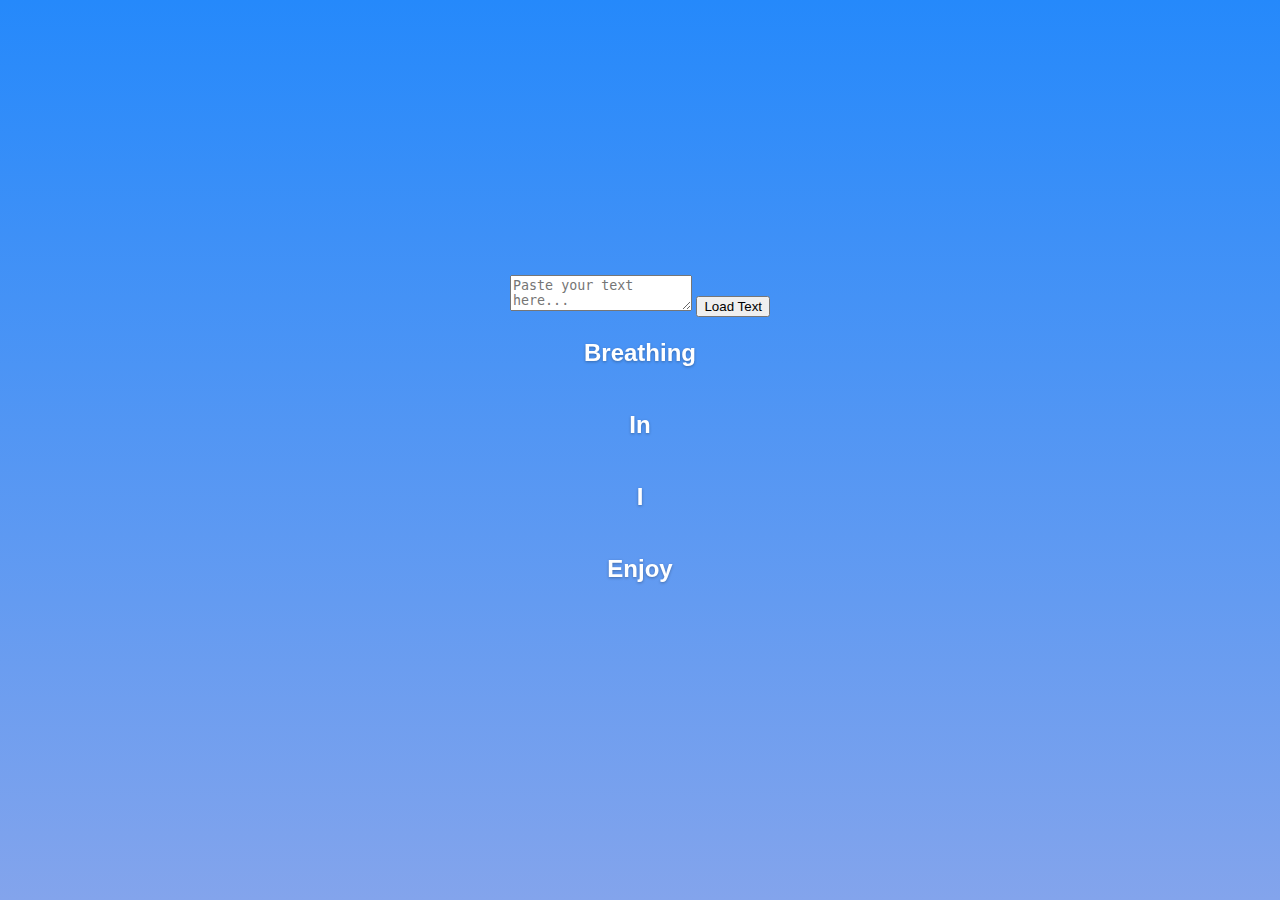
<file: index.html>
<!DOCTYPE html>
<html lang="en">
<head>
    <meta charset="UTF-8">
    <meta name="viewport" content="width=device-width, initial-scale=1.0">
    <title>Smooth Word Scroller</title>
    <link rel="stylesheet" href="styles.css">
</head>
<body>
    <div id="text-input-area">
        <textarea id="source-text" placeholder="Paste your text here..."></textarea>
        <button id="start-scroller-btn">Load Text</button>
    </div>

    <div id="word-scroller-app" role="application" aria-label="Smooth Word Scroller">
        <div id="word-scroller-viewport" aria-live="polite" aria-atomic="false" 
            aria-relevant="text" aria-describedby="scroller-instructions">
            <div id="word-scroller-container">
                <div class="word-line" data-slot-id="1" aria-hidden="true"><span></span></div> <!-- Top Buffer -->
                <div class="word-line" data-slot-id="2"><span></span></div> <!-- Visible 1 -->
                <div class="word-line" data-slot-id="3"><span></span></div> <!-- Visible 2 -->
                <div class="word-line" data-slot-id="4"><span></span></div> <!-- Visible 3 -->
                <div class="word-line" data-slot-id="5"><span></span></div> <!-- Visible 4 -->
                <div class="word-line" data-slot-id="6"><span></span></div> <!-- Visible 5 -->
                <div class="word-line" data-slot-id="7"><span></span></div> <!-- Visible 6 (newest underlined) -->
                <div class="word-line" data-slot-id="8" aria-hidden="true"><span></span></div> <!-- Bottom Buffer -->
            </div>
        </div>
        <div id="scroller-instructions" class="visually-hidden">
            Text scrolls word by word. Click and hold to scroll. Release to stop. Maximum 6 words visible.
        </div>
    </div>

    <script src="script.js"></script>
</body>
</html>
</file>
<file: styles.css>
body {
    font-family: 'Lexend', Arial, sans-serif;
    margin: 0;
    padding: 0;
    display: flex;
    flex-direction: column;
    align-items: center;
    justify-content: center;
    min-height: 100vh;
    /* Gradient background from old app */
    background: linear-gradient(to bottom, #2589fb 0%, #83a4ec 100%);
    overflow-x: hidden;
    color: #333;
}

#mountain-bg-container {
    position: fixed;
    left: 0;
    right: 0;
    bottom: 0;
    width: 100vw;
    height: 40vh;
    pointer-events: none;
    z-index: 0;
}

#mountain-bg {
    position: absolute;
    left: 0;
    bottom: 0;
    width: 100vw;
    height: 100%;
    object-fit: cover;
    z-index: 0;
    pointer-events: none;
    opacity: 0.8;
    filter: blur(2.5px) brightness(0.93);
}

#clouds-container {
    position: absolute;
    left: 0;
    top: 0;
    width: 100vw;
    height: 100%;
    pointer-events: none;
    z-index: 2;
}

.cloud {
    position: absolute;
    pointer-events: none;
    will-change: transform;
    opacity: 0.9;
    z-index: 2;
    transition: opacity 0.5s;
}

#controls-area {
    margin-bottom: 20px;
    display: flex;
    flex-direction: column;
    align-items: center;
    width: 100%;
    max-width: 500px;
    z-index: 10;
    position: relative;
}

#text-switcher-btn {
    padding: 12px 24px;
    border-radius: 6px;
    border: none;
    background-color: #4361ee;
    color: white;
    font-weight: 600;
    cursor: pointer;
    transition: background-color 0.2s ease, transform 0.2s ease;
    box-shadow: 0 4px 8px rgba(0, 0, 0, 0.2);
    font-size: 1rem;
}

#text-switcher-btn:hover {
    background-color: #3a56d4;
    transform: translateY(-2px);
    box-shadow: 0 6px 12px rgba(0, 0, 0, 0.15);
}

#text-switcher-btn:active {
    transform: translateY(1px);
    box-shadow: 0 2px 4px rgba(0, 0, 0, 0.1);
}

#text-switcher-btn:focus {
    outline: none;
    box-shadow: 0 0 0 3px rgba(67, 97, 238, 0.3), 0 4px 8px rgba(0, 0, 0, 0.2);
}

#word-scroller-app {
    width: 100%;
    max-width: 500px;
    display: flex;
    flex-direction: column;
    align-items: center;
    margin-bottom: 20px;
}

#word-scroller-viewport {
    width: 100%;
    height: calc(6 * 3em); /* 6 visible lines * line height */
    overflow: hidden;
    border: none;
    background-color: transparent;
    position: relative;
    border-radius: 8px;
}

#word-scroller-container {
    position: relative;
    top: calc(-1 * 3em); /* Offset by 1 slot height to hide the top buffer */
    transition: transform 0.65s cubic-bezier(0.25, 0.1, 0.25, 1);
    will-change: transform;
    backface-visibility: hidden;
}

.word-line {
    height: 3em;
    display: flex;
    align-items: center;
    justify-content: center;
    font-size: 1.5em;
    box-sizing: border-box;
    padding: 0 20px;
    opacity: 1;
    transition: opacity 0.4s ease-in-out;
    -webkit-font-smoothing: antialiased;
    -moz-osx-font-smoothing: grayscale;
    font-weight: 600;
    text-align: center;
    overflow: hidden;
    white-space: nowrap;
    text-overflow: ellipsis;
    width: 100%;
    color: #fff;
    text-shadow: 0 1px 3px rgba(0, 0, 0, 0.3);
}

.word-line[data-slot-id="7"].newest-visible {
    text-decoration: underline;
    text-underline-offset: 0.15em;
    color: #ffffff;
    text-shadow: 0 0 10px rgba(67, 97, 238, 0.9), 0 0 20px rgba(67, 97, 238, 0.7);
    font-weight: 700;
}

.visually-hidden {
    position: absolute;
    width: 1px;
    height: 1px;
    padding: 0;
    margin: -1px;
    overflow: hidden;
    clip: rect(0, 0, 0, 0);
    white-space: nowrap;
    border: 0;
}

/* For users who prefer reduced motion */
@media (prefers-reduced-motion: reduce) {
    #word-scroller-container {
        transition: none;
    }
    
    .word-line {
        transition: opacity 0.1s ease-out;
    }
}

/* Make app responsive */
@media (max-width: 520px) {
    #text-input-area,
    #word-scroller-app {
        width: 90%;
    }
    
    .word-line {
        font-size: 1.1em;
        padding: 0 10px;
    }
}
</file>
